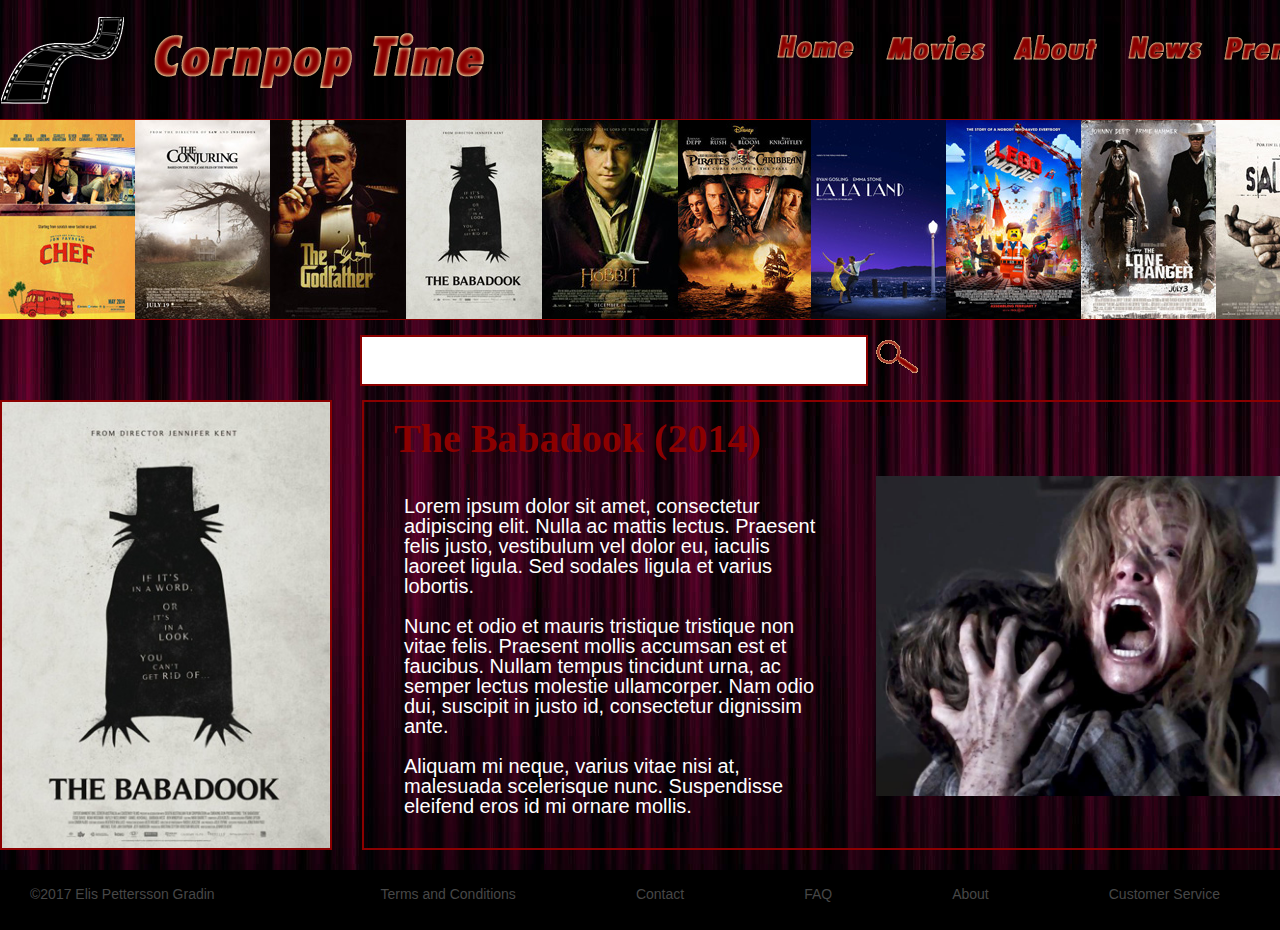
<file: Företagshemsida/index.html>
<!DOCTYPE html>
<html>
	<head>
		<title>Cornpop Time</title>
		<meta charset="utf-8">
		<link rel="stylesheet" type="text/css" href="styles/site.css">
		<link rel="icon" href="img/icon.png" type="image/gif" sizes="16x16">
	</head>
	
	<body>
		<div class="header fill redBot">
			<div class="flex wide">
				<div class="flex1">
					<a href="#index.html">
						<img src="img/logo.png" alt="logo.png">
					</a>
				</div>
				<div class="flex2">
					<ul>
						<li><a href="#home" class="links nav"><img src="img/home.png"></a></li>
						<li><a href="#movies" class="links nav"><img src="img/movies.png"></a></li>
						<li><a href="#about" class="links nav"><img src="img/about.png"></a></li>
						<li><a href="#news" class="links nav"><img src="img/news.png"></a></li>
						<li><a href="#premium" class="links nav"><img src="img/premium.png"></a></li>
					</ul>		
				</div>
			</div>
		</div>

		<div class="movieList redBot">
			<div class="flex fill">
				<div class="flex1">
					<a href="http://dreamfilmhd.sh/movies/details/5729-chef/" class="poster"><img src="img/chef.jpg"></a>
					<a href="http://dreamfilmhd.sh/movies/details/2652-the-conjuring/" class="poster"><img src="img/conjuring.jpg"></a>
					<a href="#" class="poster"><img src="img/godfather.jpg"></a>
					<a href="#" class="poster"><img src="img/babadook.jpg"></a>
					<a href="#" class="poster"><img src="img/hobbit.jpg"></a>
					<a href="#" class="poster"><img src="img/pirates.jpeg"></a>
					<a href="#" class="poster"><img src="img/lala.jpeg"></a>
					<a href="#" class="poster"><img src="img/lego.jpg"></a>
					<a href="#" class="poster"><img src="img/ranger.jpg"></a>
					<a href="#" class="poster"><img src="img/saw.jpg"></a>
					<a href="#" class="poster"><img src="img/lebowski.jpg"></a>
					<a href="#" class="poster"><img src="img/trainspotting.jpg"></a>
					<a href="#" class="poster"><img src="img/short.jpg"></a>
					<a href="#" class="poster"><img src="img/deadpool.jpg"></a>
					<a href="#" class="poster"><img src="img/hobbit3.jpg"></a>
					<a href="#" class="poster"><img src="img/virgin.jpg"></a>
					<a href="#" class="poster"><img src="img/batman.jpg"></a>
					<a href="#" class="poster"><img src="img/hangover.jpg"></a>
				</div>
			</div>
		</div>
		<div class="searchDiv fill">
			<div class="flex searchBox">
				<div class="flex1">
					<input class="searchBar left redAround">
					<input class="right searchButton" type="image" src="img/searchButton.png" alt="Submit">
				</div>
			</div>
		</div>
		<div class="mainContent flex wide">
			<div class="thumbnail flex1 redAround">
			</div>
			<div class="movieInfo flex3 redAround">
				<div class="flex">
					<div id="movieTitle">
						<a href="#">
						<h1>The Babadook (2014)</h1>
						</a>
					</div>

				</div>
				<div class="flex">
					<div class="movieDescription flex1">
						<p>Lorem ipsum dolor sit amet, consectetur adipiscing elit. Nulla ac mattis lectus. Praesent felis justo, vestibulum vel dolor eu, iaculis laoreet ligula. Sed sodales ligula et varius lobortis.<br><br>Nunc et odio et mauris tristique tristique non vitae felis. Praesent mollis accumsan est et faucibus. Nullam tempus tincidunt urna, ac semper lectus molestie ullamcorper. Nam odio dui, suscipit in justo id, consectetur dignissim ante.<br><br>Aliquam mi neque, varius vitae nisi at, malesuada scelerisque nunc. Suspendisse eleifend eros id mi ornare mollis.</p>
					</div>
					<div id="imgBox" class="flex1">
						<a href="#"><img src="img/scene1.png" class="CropCenter"></a>
						<script>
							NumberOfImagesToRotate = 5;	
						
							FirstPart = '<a href="#"><img src="img/scene';
							SecondPart = '.png" class="CropCenter"></a>';

							var elem = document.getElementById("imgBox");
							setInterval(changeImage, 5000);
							
							function changeImage() {
								var randomNumber = Math.ceil(Math.random() * NumberOfImagesToRotate);
								elem.innerHTML = FirstPart + randomNumber + SecondPart;
							}

						</script>
					</div>
				</div>
			</div>
		</div>
		<footer class="footer fill">
			<p id="copy">&copy;2017 Elis Pettersson Gradin</p>
			<ul>
				<li><a href="#" class="footerContent">Terms and Conditions</a></li>
				<li><a href="#" class="footerContent">Contact</a></li>
				<li><a href="#" class="footerContent">FAQ</a></li>
				<li><a href="#" class="footerContent">About</a></li>
				<li><a href="#" class="footerContent">Customer Service</a></li>
			</ul>
		</footer>
		<script src="https://code.jquery.com/jquery-3.1.1.min.js"</script>
	</body>
</html>
</file>
<file: Företagshemsida/styles/site.css>
body {
	background-image: url("../img/backdrop5.jpg");
	margin: 0px;
	font-family: arial;
	color: #fff;
	font-size: 14px;
	line-height: 20px;
}

body, div {box-sizing: border-box;}

a {
	text-decoration: none;
}

div.wide {
	width: 1350px;
	margin: auto;
}
div.fill {width: 100%;}
div.flex {display: flex;}
div.header {
	height: 120px;
	padding: 15px 0px;
	background-image: url("../img/backdrop5.jpg");
}

h1 {
	color: #8B0000;
	font-family: arial-black;
	font-size: 40px;
}

ul {
	list-style: none;
	display: inline-block;
	float: right;
}

li {
	float: left;
}


.redBot {border-bottom: 1px solid #8B0000;}
.redAround {border: 2px solid #8B0000;}

.flex1 {flex: 1;}
.flex2 {flex: 2;}
.flex3 {flex: 3;}
.flex4 {flex: 4;}

.left {float: left;}
.right {float: right;}

.centerText {text-align: center;}


.links {
	margin: auto;
	color: #8B0000;
}
.links:hover {
	border-bottom: 2px solid #8B0000;
}

.movieList {
	height: 200px;
	overflow-x: auto;
	overflow-y: hidden;
	white-space: nowrap;
	font-size: 0;
}



.searchDiv {
	height: 80px;
}

.searchBox {
	margin: auto;
	justify-content: center;
	width: 560px;
	padding-top: 15px;
}
.searchBar {
	width: 500px;
	height: 45px;
	font-size: 20px;
}

.searchButton:hover {
	border: 3px solid #8B0000;
}



.mainContent {
	height: 450px;
}

.thumbnail {
	background: no-repeat url("../img/babadookPoster.jpg") 100%;
	background-size: cover;
	background-position: top;
}

.movieInfo {
	margin-left: 30px;					/*Går att ha 'LeftMargin30' som en egen klass men blir tydligare för mig själv i framtiden om jag har det i separata klasser, + att man kan ändra saker i div'sen då.*/
}
#movieTitle {
	margin-left: 30px;
}

.movieDescription {
	padding: 0px 40px;
	font-size: 20px;
	color: #FFFFFF;
}

#imgBox {
	margin: 0px 40px 40px 0px;
	overflow: hidden;
	text-align: center;
}

img.CropCenter {
    left: 50%;
    margin-left: -100%;
    position: relative;
    width: auto !important;
    height: 320px !important;
}

.footer {
	background-color: black;
	color: #888888;
	margin-top: 20px;
	height: 60px;
	text-align: right;
}

.footerContent {
	margin: 0px 60px 0px 60px;
	color: #474747;
}

.footerContent:hover {
	color: #888888;
}

#copy {
	margin-left: 30px;
	color: #474747;
	float: left;
}
</file>
